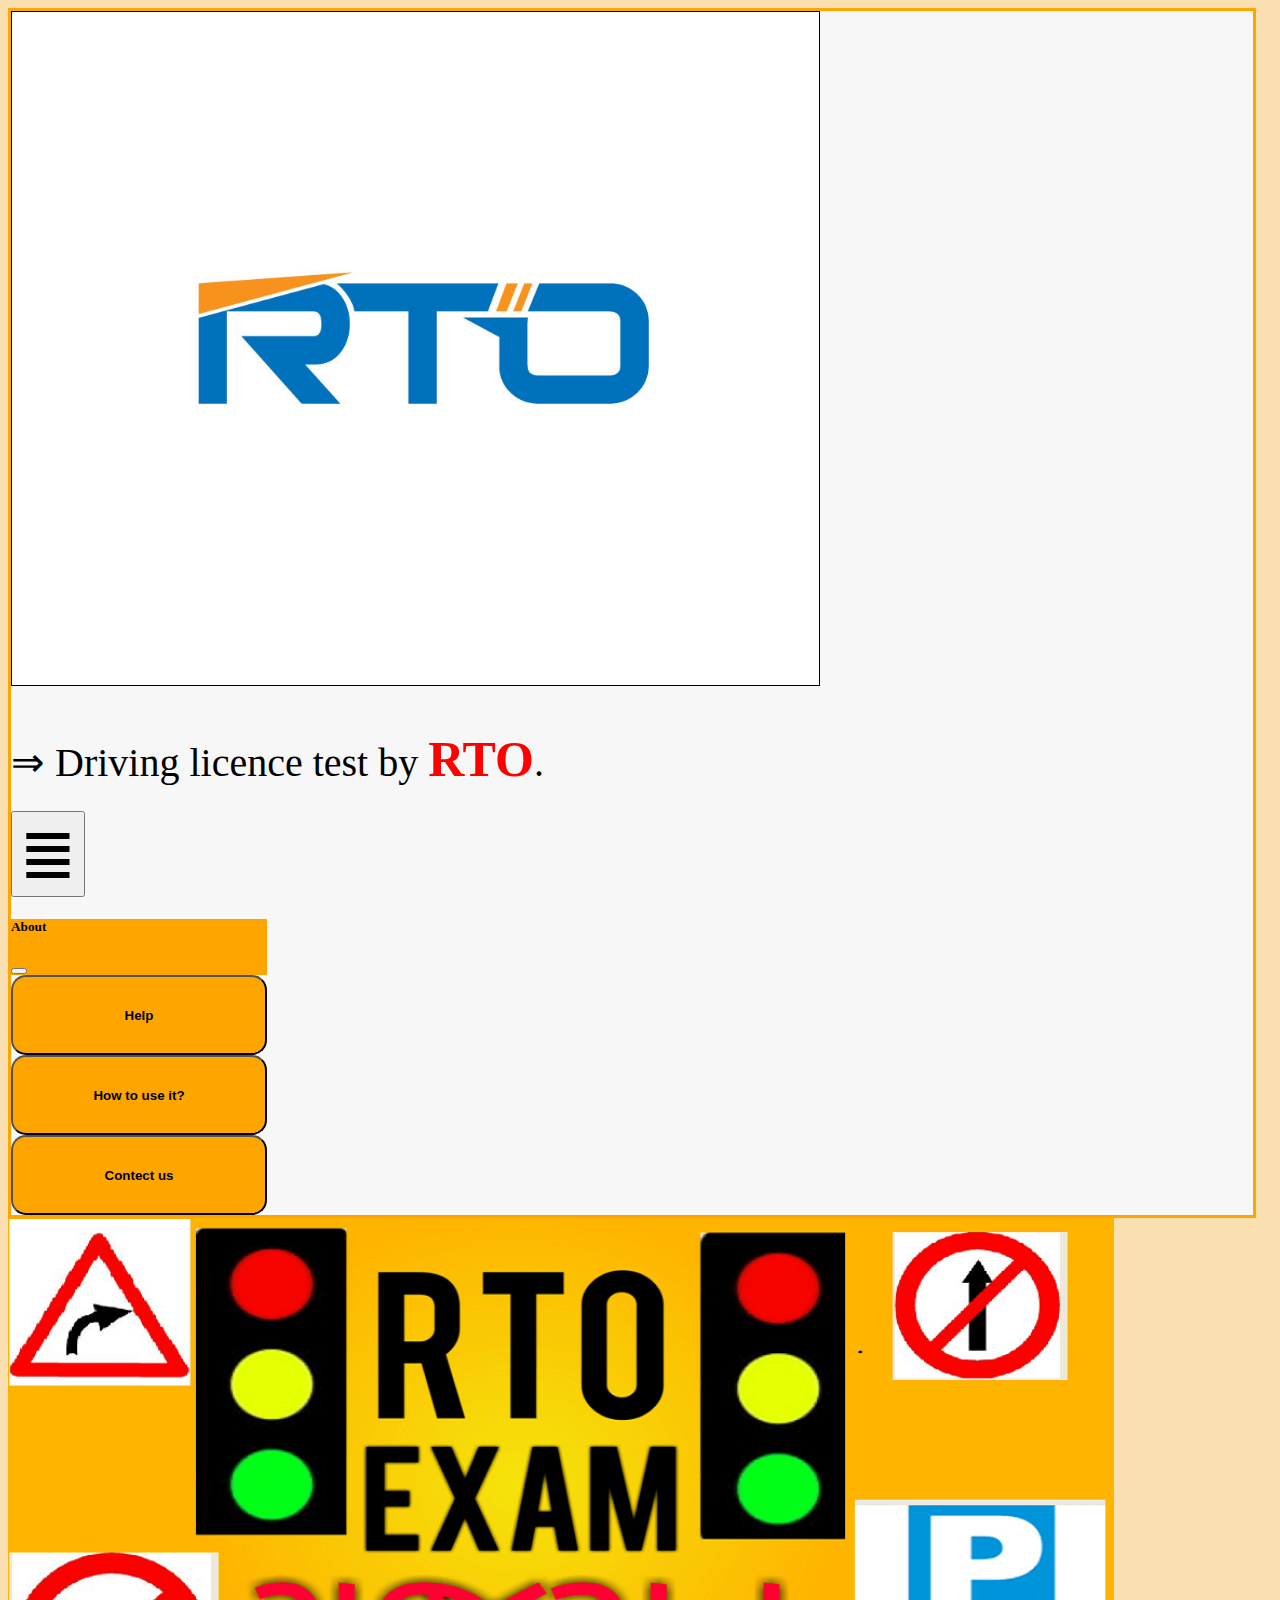
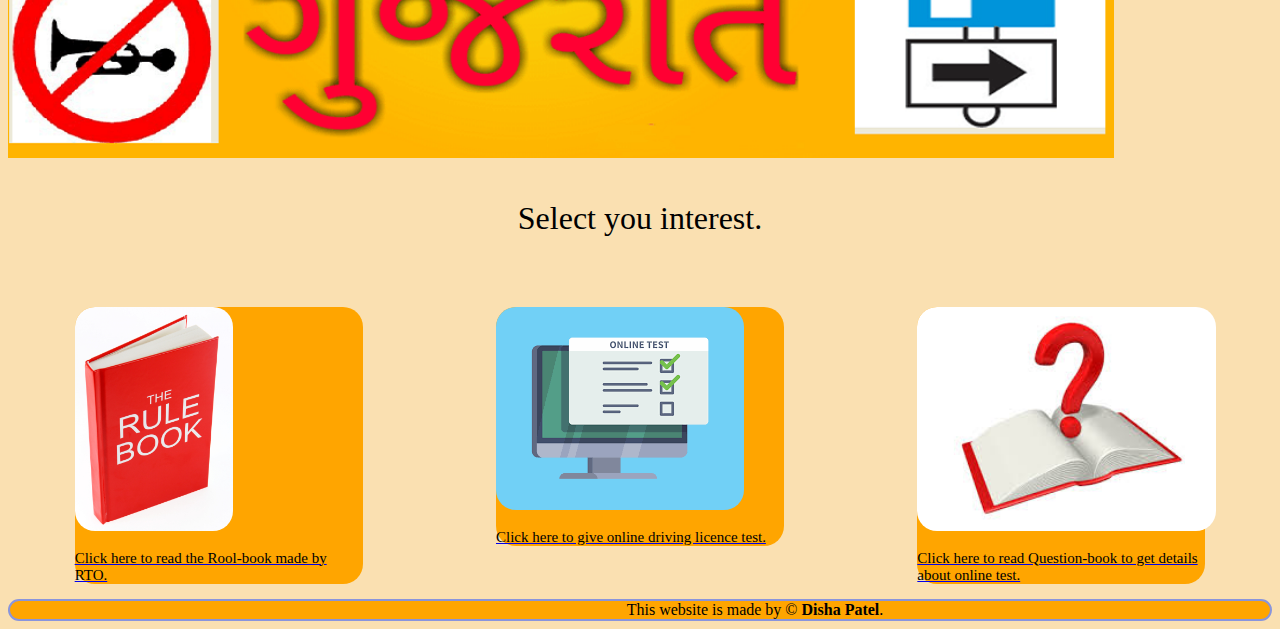
<file: index.html>
<!doctype html>
<html lang="en">

<head>

    <!-- Required meta tags -->
    <meta charset="utf-8">
    <meta name="viewport" content="width=device-width, initial-scale=1">

    <!-- Bootstrap CSS -->
    <link href="https://cdn.jsdelivr.net/npm/bootstrap@5.1.0/dist/css/bootstrap.min.css" rel="stylesheet"
        integrity="sha384-KyZXEAg3QhqLMpG8r+8fhAXLRk2vvoC2f3B09zVXn8CA5QIVfZOJ3BCsw2P0p/We" crossorigin="anonymous">
    <link rel="stylesheet" href="home-style.css">

    <title>disha</title>

</head>

<body>

    <header class="my-2 mx-auto" style="width: 97vw;">
        <div class="row p-4">

            <div class="col-2"><a href="index.html"><img src="images/logo.png" style="width: 65%;"
                        class=" back-btn rounded-circle"></a></div>
            <div class="col-9">

                <p class="header-text mt-3 ps-5">&rArr; Driving licence test by <strong
                        style="color: red;font-size: 50px;">RTO</strong>.</p>

            </div>
            <div class="col-1">

                <button class="btn right-btn" style="margin-top: -17px !important;" type="button"
                    data-bs-toggle="offcanvas" data-bs-target="#offcanvasExample" aria-controls="offcanvasExample">
                    &#8803;
                </button>

                <div style="width: 20vw;" class="offcanvas offcanvas-end " tabindex="-1" id="offcanvasExample"
                    aria-labelledby="offcanvasExampleLabel">
                    <div class="offcanvas-header side-section-header">
                        <h5 class="offcanvas-title" id="offcanvasExampleLabel">About</h5>
                        <button type="button" class="btn-close text-reset" data-bs-dismiss="offcanvas"
                            aria-label="Close"></button>
                    </div>

                    

                    <a href="https://youtu.be/BylIpdqGizM" style="width: 85%;" class="mt-4 mx-auto"><button
                            class="sidebar-btn btn  btn-lg">Help</button></a><br>

                    <a href="https://youtu.be/BylIpdqGizM" target="_blank" style="width: 85%;" class="mt-3 mx-auto"><button class="sidebar-btn btn  btn-lg">How
                            to use it?</button></a><br>

                    <a href="https://www.instagram.com/r.p_raiyani/" target="_blank" style="width: 85%;" class="mt-3 mx-auto"><button
                            class="sidebar-btn btn  btn-lg">Contect us</button></a><br>


                </div>
            </div>
        </div>
    </header>


    <section>
        <div id="carouselExampleSlidesOnly" class="carousel slide mt-4" data-bs-ride="carousel">
            <div class="carousel-inner">
                <div class="carousel-item active" style="overflow: hidden; width: 100%; height: 60vh;">
                    <img src="./images/rto-image.png" class="d-block w-100" alt="rto-imag" style="height: 60vh;">
                </div>

            </div>
        </div>
    </section>

    <div style="text-align: center;">
        <h1 style="padding: 20px; font-weight: 400; font-family: var(--primary-font);">Select you interest.</h1>
    </div>


    <section>
        <div class="main-div-of-card" style="display: flex;justify-content: space-around;margin-top: 50px;">

            <a  href="rule-book.html">
                <div class="card card-r option" style="width: 18rem;">
                    <img src="images/rul-book.jpg" style="height: 14em;" class="card-img-top img-f" alt="...">
                    <div class="card-body">
                        <p class="card-text">Click here to read the Rool-book made by RTO.</p>
                    </div>
                </div>
            </a>
            <a  href="test.html">
                <div class="card card-r option" style="width: 18rem;">
                    <img src="images/test.png" class="card-img-top img-f" alt="...">
                    <div class="card-body">
                        <p class="card-text">Click here to give online driving licence test.</p>
                    </div>
                </div>
            </a>
            <a  href="question.html">
                <div class="card card-r option" style="width: 18rem;">
                    <img src="images/question-book.png" style="height: 14em;" class="card-img-top img-f" alt="...">
                    <div class="card-body">
                        <p class="card-text">Click here to read Question-book to get details about online test.</p>
                    </div>
                </div>
            </a>

    </section>

    <footer class="mt-5 row" style="text-align: center; background-color: #ffffff;
		border: 2px solid #8995dc; border-radius: 20px;">
        <div class="footer-text py-2 col-10">
            <font style="padding-left: 230px;"> This website is made by &copy;
            <strong>Disha Patel</strong>. </font>
        </div>
        <font class="col-2" style="font-size: 25px; font-weight: 700; opacity: 0.1;"></font>
    </footer>


<script src="https://cdn.jsdelivr.net/npm/bootstrap@5.1.0/dist/js/bootstrap.bundle.min.js"
 integrity="sha384-U1DAWAznBHeqEIlVSCgzq+c9gqGAJn5c/t99JyeKa9xxaYpSvHU5awsuZVVFIhvj" crossorigin="anonymous">
 </script>
</body>

</html>
</file>
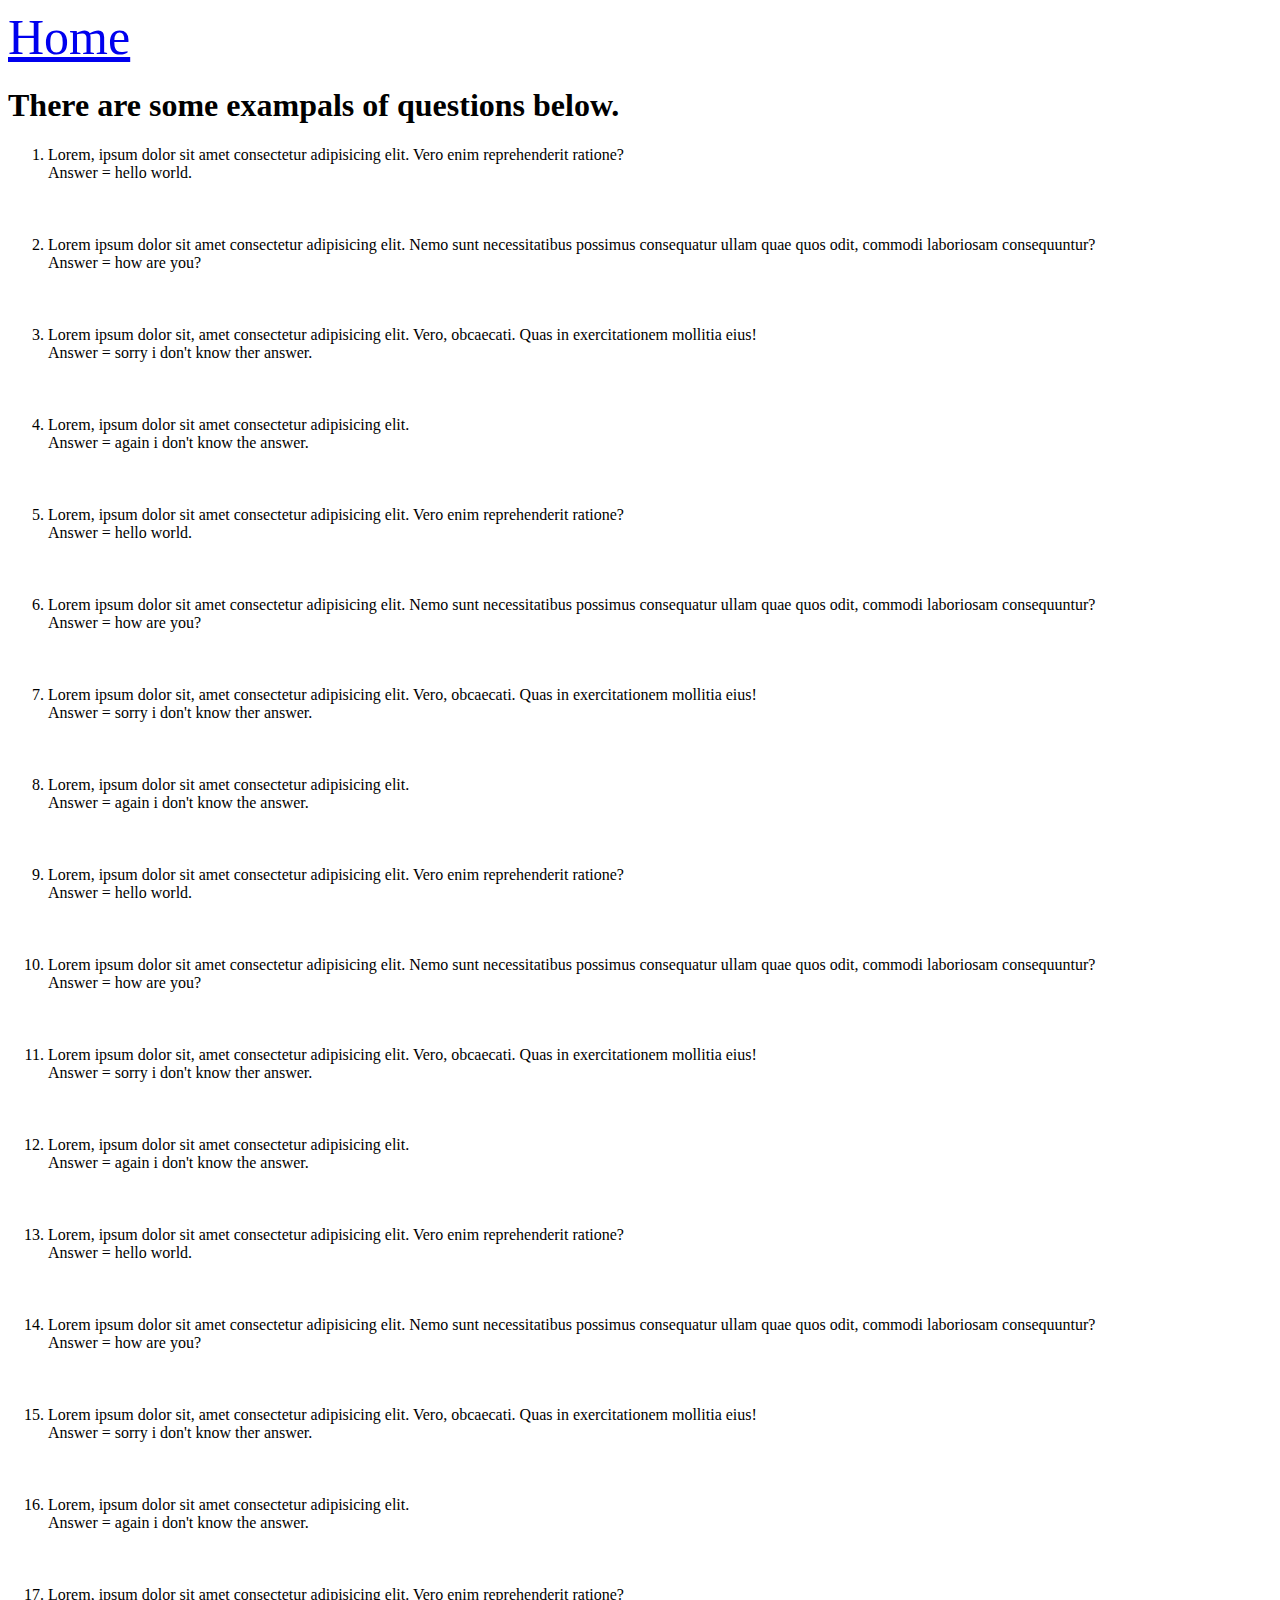
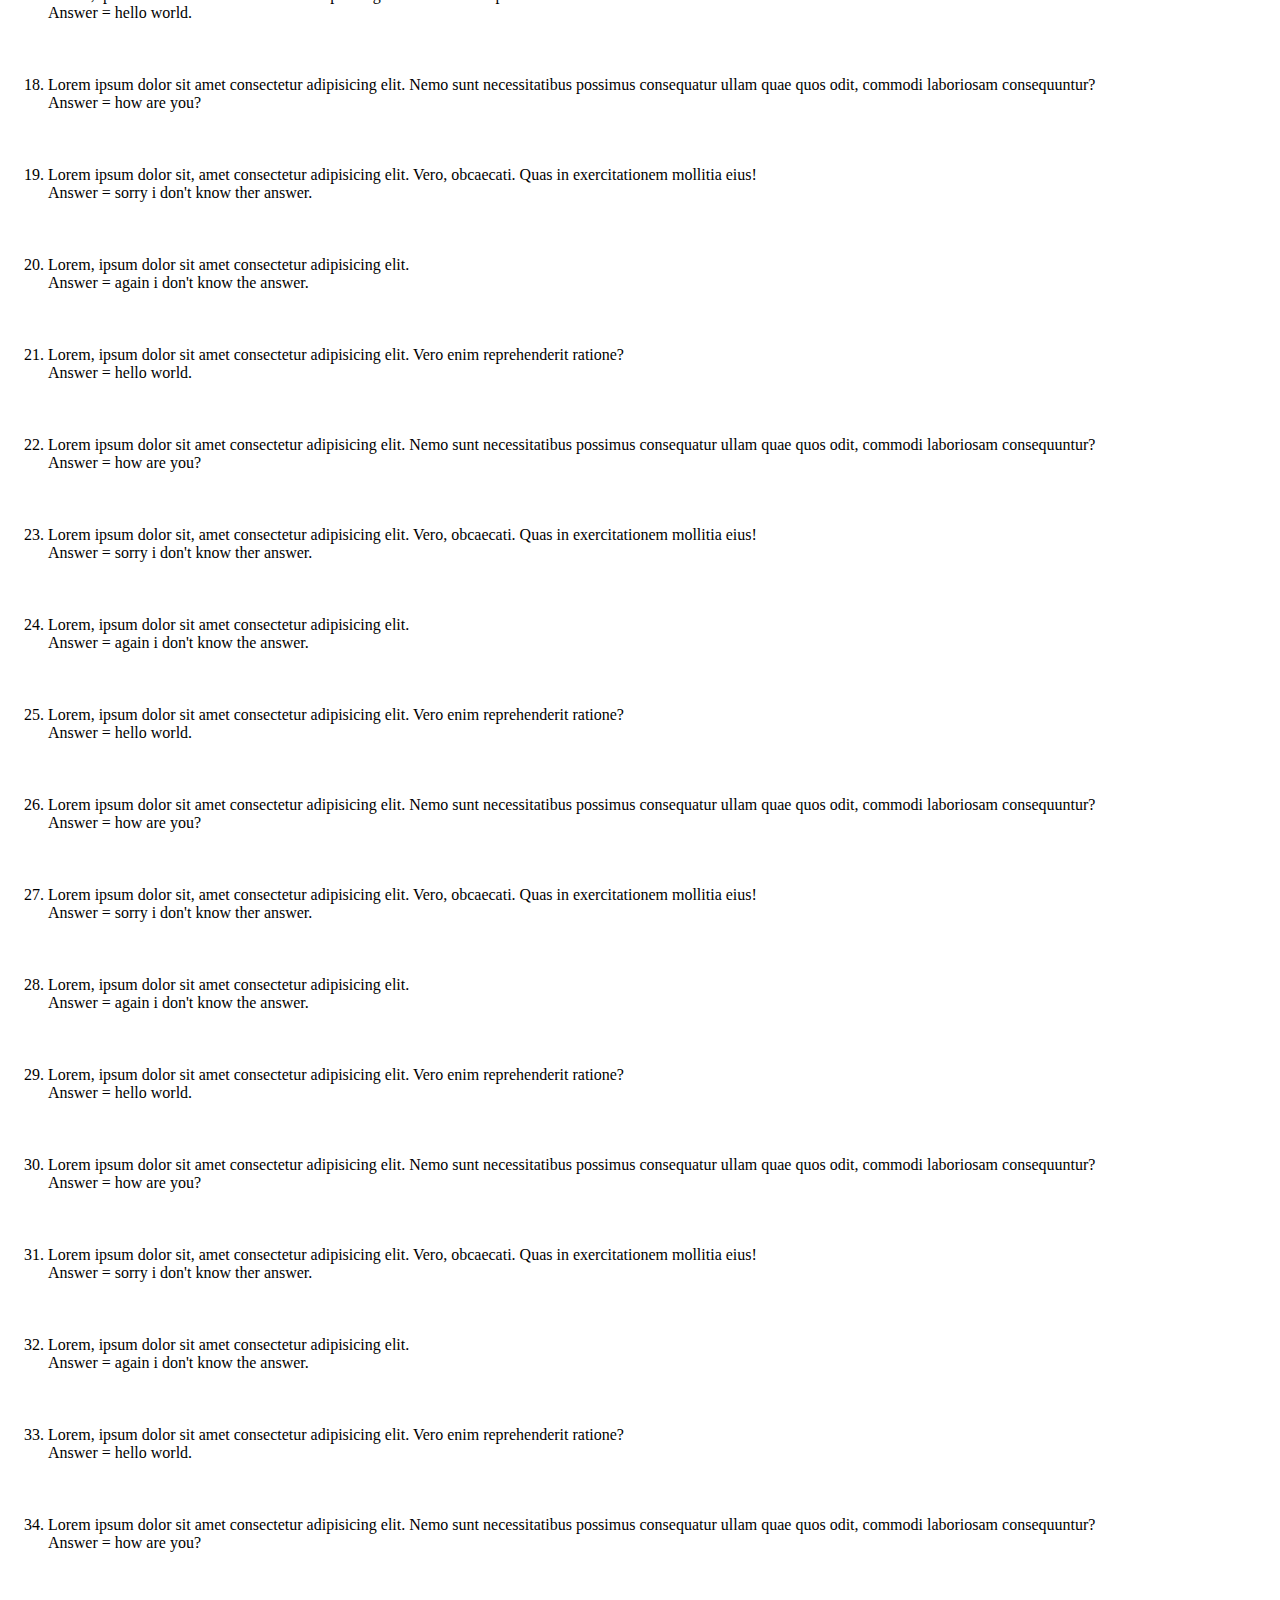
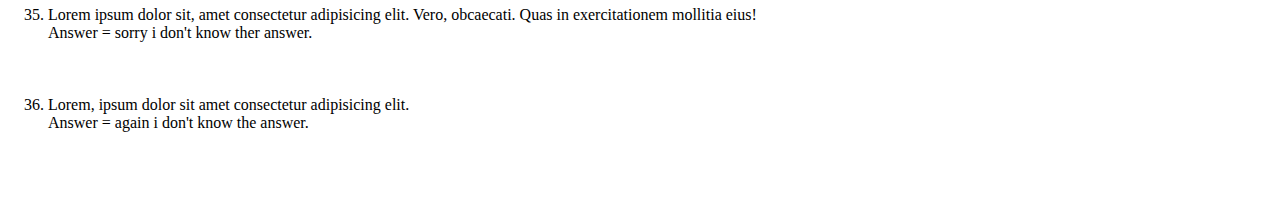
<file: question.html>
<!DOCTYPE html>
<html lang="en">
<head>
    <meta charset="UTF-8">
    <meta http-equiv="X-UA-Compatible" content="IE=edge">
    <meta name="viewport" content="width=device-width, initial-scale=1.0">
    <title>Question Book</title>
    <style>
        a:hover{
            color: red;
        }
    </style>
</head>
<body>
    <a style="font-size: 50px;" href="index.html">Home</a>
    <h1>There are some exampals of questions below.</h1>
    <ol>
        <li>Lorem, ipsum dolor sit amet consectetur adipisicing elit. Vero enim reprehenderit ratione?<br>Answer = hello world.
        <br> <br> <br><br> </li>
        <li>Lorem ipsum dolor sit amet consectetur adipisicing elit. Nemo sunt necessitatibus possimus consequatur ullam quae quos odit, commodi laboriosam consequuntur? <br> Answer = how are you?<br> <br> <br><br> </li>
        <li>Lorem ipsum dolor sit, amet consectetur adipisicing elit. Vero, obcaecati. Quas in exercitationem mollitia eius! <br> Answer = sorry i don't know ther answer.<br> <br> <br><br> </li>
        <li>Lorem, ipsum dolor sit amet consectetur adipisicing elit. <br> Answer = again i don't know the answer.<br> <br> <br><br> </li>
        <li>Lorem, ipsum dolor sit amet consectetur adipisicing elit. Vero enim reprehenderit ratione?<br>Answer = hello world.
        <br> <br> <br><br> </li>
        <li>Lorem ipsum dolor sit amet consectetur adipisicing elit. Nemo sunt necessitatibus possimus consequatur ullam quae quos odit, commodi laboriosam consequuntur? <br> Answer = how are you?<br> <br> <br><br> </li>
        <li>Lorem ipsum dolor sit, amet consectetur adipisicing elit. Vero, obcaecati. Quas in exercitationem mollitia eius! <br> Answer = sorry i don't know ther answer.<br> <br> <br><br> </li>
        <li>Lorem, ipsum dolor sit amet consectetur adipisicing elit. <br> Answer = again i don't know the answer.<br> <br> <br><br> </li>
        <li>Lorem, ipsum dolor sit amet consectetur adipisicing elit. Vero enim reprehenderit ratione?<br>Answer = hello world.
        <br> <br> <br><br> </li>
        <li>Lorem ipsum dolor sit amet consectetur adipisicing elit. Nemo sunt necessitatibus possimus consequatur ullam quae quos odit, commodi laboriosam consequuntur? <br> Answer = how are you?<br> <br> <br><br> </li>
        <li>Lorem ipsum dolor sit, amet consectetur adipisicing elit. Vero, obcaecati. Quas in exercitationem mollitia eius! <br> Answer = sorry i don't know ther answer.<br> <br> <br><br> </li>
        <li>Lorem, ipsum dolor sit amet consectetur adipisicing elit. <br> Answer = again i don't know the answer.<br> <br> <br><br> </li>
        <li>Lorem, ipsum dolor sit amet consectetur adipisicing elit. Vero enim reprehenderit ratione?<br>Answer = hello world.
        <br> <br> <br><br> </li>
        <li>Lorem ipsum dolor sit amet consectetur adipisicing elit. Nemo sunt necessitatibus possimus consequatur ullam quae quos odit, commodi laboriosam consequuntur? <br> Answer = how are you?<br> <br> <br><br> </li>
        <li>Lorem ipsum dolor sit, amet consectetur adipisicing elit. Vero, obcaecati. Quas in exercitationem mollitia eius! <br> Answer = sorry i don't know ther answer.<br> <br> <br><br> </li>
        <li>Lorem, ipsum dolor sit amet consectetur adipisicing elit. <br> Answer = again i don't know the answer.<br> <br> <br><br> </li>
        <li>Lorem, ipsum dolor sit amet consectetur adipisicing elit. Vero enim reprehenderit ratione?<br>Answer = hello world.
        <br> <br> <br><br> </li>
        <li>Lorem ipsum dolor sit amet consectetur adipisicing elit. Nemo sunt necessitatibus possimus consequatur ullam quae quos odit, commodi laboriosam consequuntur? <br> Answer = how are you?<br> <br> <br><br> </li>
        <li>Lorem ipsum dolor sit, amet consectetur adipisicing elit. Vero, obcaecati. Quas in exercitationem mollitia eius! <br> Answer = sorry i don't know ther answer.<br> <br> <br><br> </li>
        <li>Lorem, ipsum dolor sit amet consectetur adipisicing elit. <br> Answer = again i don't know the answer.<br> <br> <br><br> </li>
        <li>Lorem, ipsum dolor sit amet consectetur adipisicing elit. Vero enim reprehenderit ratione?<br>Answer = hello world.
        <br> <br> <br><br> </li>
        <li>Lorem ipsum dolor sit amet consectetur adipisicing elit. Nemo sunt necessitatibus possimus consequatur ullam quae quos odit, commodi laboriosam consequuntur? <br> Answer = how are you?<br> <br> <br><br> </li>
        <li>Lorem ipsum dolor sit, amet consectetur adipisicing elit. Vero, obcaecati. Quas in exercitationem mollitia eius! <br> Answer = sorry i don't know ther answer.<br> <br> <br><br> </li>
        <li>Lorem, ipsum dolor sit amet consectetur adipisicing elit. <br> Answer = again i don't know the answer.<br> <br> <br><br> </li>
        <li>Lorem, ipsum dolor sit amet consectetur adipisicing elit. Vero enim reprehenderit ratione?<br>Answer = hello world.
        <br> <br> <br><br> </li>
        <li>Lorem ipsum dolor sit amet consectetur adipisicing elit. Nemo sunt necessitatibus possimus consequatur ullam quae quos odit, commodi laboriosam consequuntur? <br> Answer = how are you?<br> <br> <br><br> </li>
        <li>Lorem ipsum dolor sit, amet consectetur adipisicing elit. Vero, obcaecati. Quas in exercitationem mollitia eius! <br> Answer = sorry i don't know ther answer.<br> <br> <br><br> </li>
        <li>Lorem, ipsum dolor sit amet consectetur adipisicing elit. <br> Answer = again i don't know the answer.<br> <br> <br><br> </li>
        <li>Lorem, ipsum dolor sit amet consectetur adipisicing elit. Vero enim reprehenderit ratione?<br>Answer = hello world.
        <br> <br> <br><br> </li>
        <li>Lorem ipsum dolor sit amet consectetur adipisicing elit. Nemo sunt necessitatibus possimus consequatur ullam quae quos odit, commodi laboriosam consequuntur? <br> Answer = how are you?<br> <br> <br><br> </li>
        <li>Lorem ipsum dolor sit, amet consectetur adipisicing elit. Vero, obcaecati. Quas in exercitationem mollitia eius! <br> Answer = sorry i don't know ther answer.<br> <br> <br><br> </li>
        <li>Lorem, ipsum dolor sit amet consectetur adipisicing elit. <br> Answer = again i don't know the answer.<br> <br> <br><br> </li>
        <li>Lorem, ipsum dolor sit amet consectetur adipisicing elit. Vero enim reprehenderit ratione?<br>Answer = hello world.
        <br> <br> <br><br> </li>
        <li>Lorem ipsum dolor sit amet consectetur adipisicing elit. Nemo sunt necessitatibus possimus consequatur ullam quae quos odit, commodi laboriosam consequuntur? <br> Answer = how are you?<br> <br> <br><br> </li>
        <li>Lorem ipsum dolor sit, amet consectetur adipisicing elit. Vero, obcaecati. Quas in exercitationem mollitia eius! <br> Answer = sorry i don't know ther answer.<br> <br> <br><br> </li>
        <li>Lorem, ipsum dolor sit amet consectetur adipisicing elit. <br> Answer = again i don't know the answer.<br> <br> <br><br> </li>
    </ol>
</body>
</html>
</file>
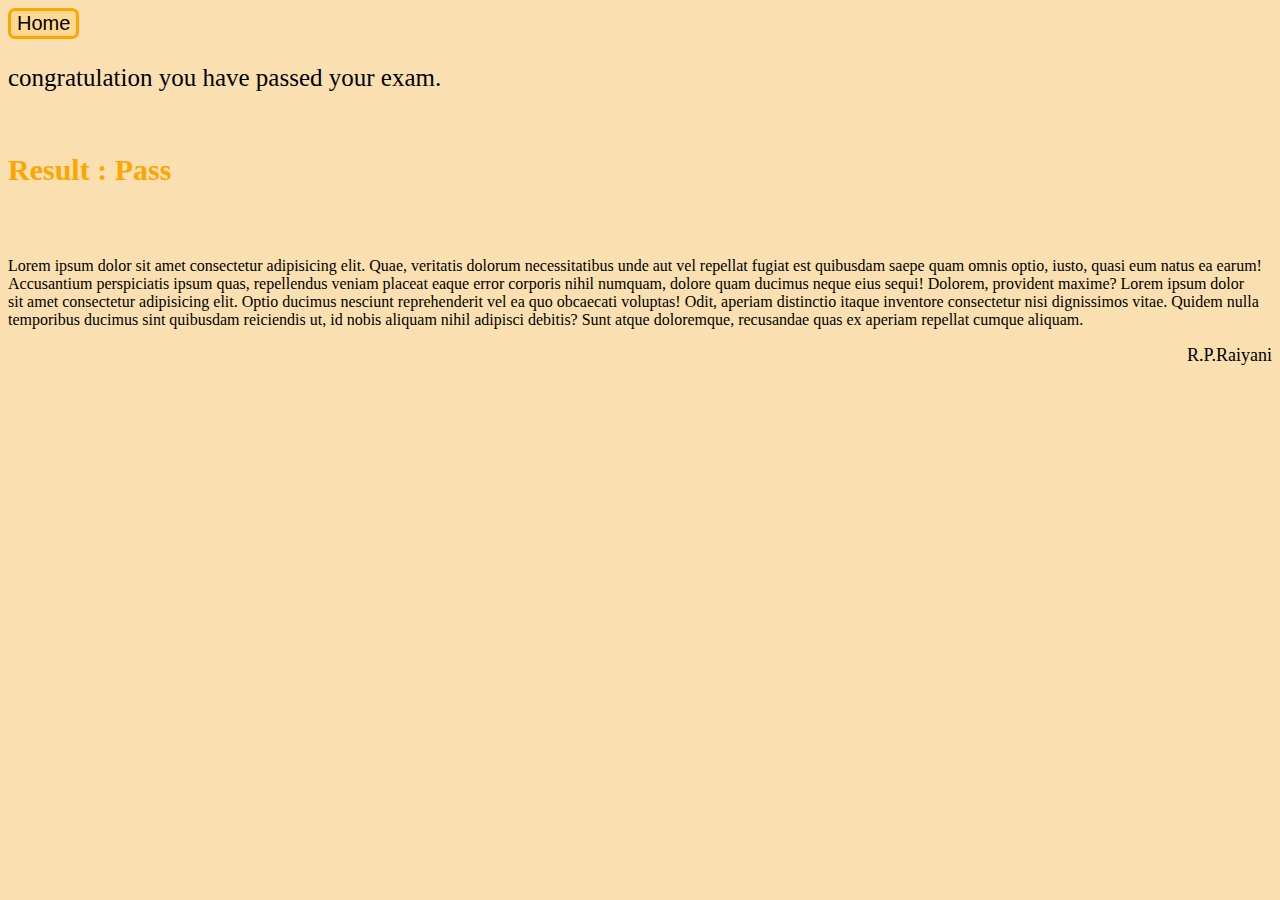
<file: result.html>
<!DOCTYPE html>
<html lang="en">

<head>
    <meta charset="UTF-8">
    <meta http-equiv="X-UA-Compatible" content="IE=edge">
    <meta name="viewport" content="width=device-width, initial-scale=1.0">
    <link href="https://cdn.jsdelivr.net/npm/bootstrap@5.1.0/dist/css/bootstrap.min.css" rel="stylesheet"
        integrity="sha384-KyZXEAg3QhqLMpG8r+8fhAXLRk2vvoC2f3B09zVXn8CA5QIVfZOJ3BCsw2P0p/We" crossorigin="anonymous">
    <title>Result</title>
    <style>
        .btn-home:hover {
            background-color: rgb(255, 224, 166);
            color: black;
            transform: scale(1.2);
        }
    </style>
</head>

<body style="background-color: rgb(250, 224, 177);">



    <a href="index.html">
        <button class="p-3 m-4 btn-home" style="font-size: 20px; border: 3px solid orange;
     border-radius: 7px; background-color: rgb(255, 217, 146);">Home</button>
    </a>


    <div class="text-center mt-5 mx-auto" style="width: 98vw;">
        <p style="font-size: 25px;">congratulation you have passed your exam.</p><br><br>
        <font style="font-size: 30px; color: orange;font-weight: 600;"> Result : Pass</font> <br><br><br><br>
        <p>Lorem ipsum dolor sit amet consectetur adipisicing elit. Quae, veritatis dolorum necessitatibus unde aut vel
            repellat fugiat est quibusdam saepe quam omnis optio, iusto, quasi eum natus ea earum! Accusantium
            perspiciatis ipsum quas, repellendus veniam placeat eaque error corporis nihil numquam, dolore quam ducimus
            neque eius sequi! Dolorem, provident maxime? Lorem ipsum dolor sit amet consectetur adipisicing elit. Optio
            ducimus nesciunt reprehenderit vel ea quo obcaecati voluptas! Odit, aperiam distinctio itaque inventore
            consectetur nisi dignissimos vitae. Quidem nulla temporibus ducimus sint quibusdam reiciendis ut, id nobis
            aliquam nihil adipisci debitis? Sunt atque doloremque, recusandae quas ex aperiam repellat cumque aliquam.
        </p>
    </div>
    <div style="text-align: right;font-size: large;">
        <font class="pe-5">R.P.Raiyani</font>
    </div>


    <script src="https://cdn.jsdelivr.net/npm/bootstrap@5.1.0/dist/js/bootstrap.bundle.min.js"
        integrity="sha384-U1DAWAznBHeqEIlVSCgzq+c9gqGAJn5c/t99JyeKa9xxaYpSvHU5awsuZVVFIhvj" crossorigin="anonymous">
        </script>
</body>

</html>
</file>
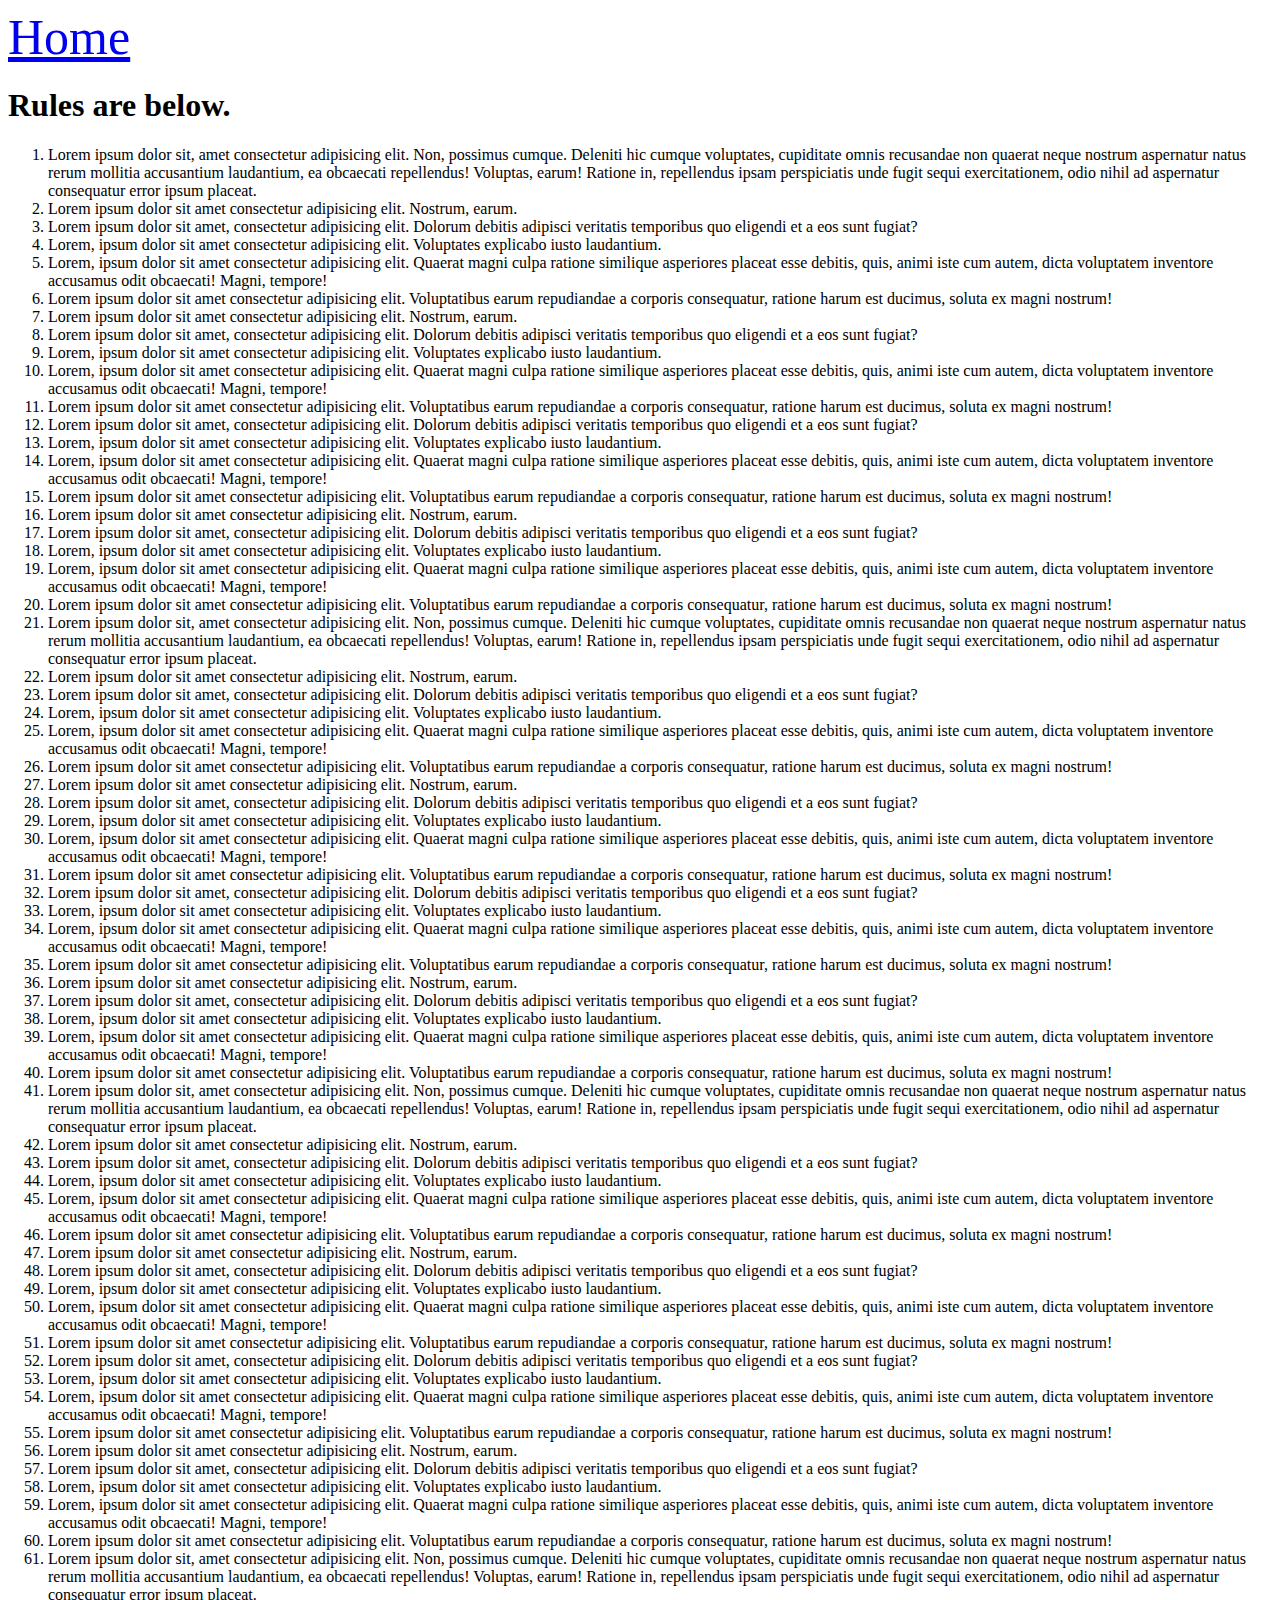
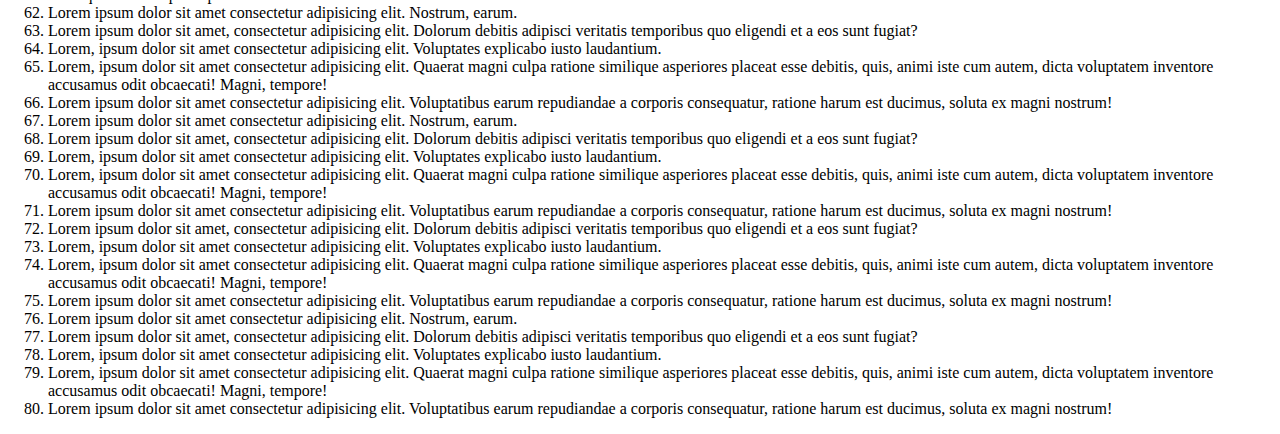
<file: rule-book.html>
<!DOCTYPE html>
<html lang="en">
<head>
    <meta charset="UTF-8">
    <meta http-equiv="X-UA-Compatible" content="IE=edge">
    <meta name="viewport" content="width=device-width, initial-scale=1.0">
    <title>Rule Book</title>
    <style>
        a:hover{
            color: red;
        }
    </style>
</head>
<body>
<a style="font-size: 50px;" href="index.html">Home</a>
    <h1>Rules are below.</h1>

    <ol>
        <li>Lorem ipsum dolor sit, amet consectetur adipisicing elit. Non, possimus cumque. Deleniti hic cumque voluptates, cupiditate omnis recusandae non quaerat neque nostrum aspernatur natus rerum mollitia accusantium laudantium, ea obcaecati repellendus! Voluptas, earum! Ratione in, repellendus ipsam perspiciatis unde fugit sequi exercitationem, odio nihil ad aspernatur consequatur error ipsum placeat.</li>
        <li>Lorem ipsum dolor sit amet consectetur adipisicing elit. Nostrum, earum.</li>
        <li>Lorem ipsum dolor sit amet, consectetur adipisicing elit. Dolorum debitis adipisci veritatis temporibus quo eligendi et a eos sunt fugiat?</li>
        <li>Lorem, ipsum dolor sit amet consectetur adipisicing elit. Voluptates explicabo iusto laudantium.</li>
        <li>Lorem, ipsum dolor sit amet consectetur adipisicing elit. Quaerat magni culpa ratione similique asperiores placeat esse debitis, quis, animi iste cum autem, dicta voluptatem inventore accusamus odit obcaecati! Magni, tempore!</li>
        <li>Lorem ipsum dolor sit amet consectetur adipisicing elit. Voluptatibus earum repudiandae a corporis consequatur, ratione harum est ducimus, soluta ex magni nostrum!</li>
        <li>Lorem ipsum dolor sit amet consectetur adipisicing elit. Nostrum, earum.</li>
        <li>Lorem ipsum dolor sit amet, consectetur adipisicing elit. Dolorum debitis adipisci veritatis temporibus quo eligendi et a eos sunt fugiat?</li>
        <li>Lorem, ipsum dolor sit amet consectetur adipisicing elit. Voluptates explicabo iusto laudantium.</li>
        <li>Lorem, ipsum dolor sit amet consectetur adipisicing elit. Quaerat magni culpa ratione similique asperiores placeat esse debitis, quis, animi iste cum autem, dicta voluptatem inventore accusamus odit obcaecati! Magni, tempore!</li>
        <li>Lorem ipsum dolor sit amet consectetur adipisicing elit. Voluptatibus earum repudiandae a corporis consequatur, ratione harum est ducimus, soluta ex magni nostrum!</li>
        <li>Lorem ipsum dolor sit amet, consectetur adipisicing elit. Dolorum debitis adipisci veritatis temporibus quo eligendi et a eos sunt fugiat?</li>
        <li>Lorem, ipsum dolor sit amet consectetur adipisicing elit. Voluptates explicabo iusto laudantium.</li>
        <li>Lorem, ipsum dolor sit amet consectetur adipisicing elit. Quaerat magni culpa ratione similique asperiores placeat esse debitis, quis, animi iste cum autem, dicta voluptatem inventore accusamus odit obcaecati! Magni, tempore!</li>
        <li>Lorem ipsum dolor sit amet consectetur adipisicing elit. Voluptatibus earum repudiandae a corporis consequatur, ratione harum est ducimus, soluta ex magni nostrum!</li>
        <li>Lorem ipsum dolor sit amet consectetur adipisicing elit. Nostrum, earum.</li>
        <li>Lorem ipsum dolor sit amet, consectetur adipisicing elit. Dolorum debitis adipisci veritatis temporibus quo eligendi et a eos sunt fugiat?</li>
        <li>Lorem, ipsum dolor sit amet consectetur adipisicing elit. Voluptates explicabo iusto laudantium.</li>
        <li>Lorem, ipsum dolor sit amet consectetur adipisicing elit. Quaerat magni culpa ratione similique asperiores placeat esse debitis, quis, animi iste cum autem, dicta voluptatem inventore accusamus odit obcaecati! Magni, tempore!</li>
        <li>Lorem ipsum dolor sit amet consectetur adipisicing elit. Voluptatibus earum repudiandae a corporis consequatur, ratione harum est ducimus, soluta ex magni nostrum!</li>
        <li>Lorem ipsum dolor sit, amet consectetur adipisicing elit. Non, possimus cumque. Deleniti hic cumque voluptates, cupiditate omnis recusandae non quaerat neque nostrum aspernatur natus rerum mollitia accusantium laudantium, ea obcaecati repellendus! Voluptas, earum! Ratione in, repellendus ipsam perspiciatis unde fugit sequi exercitationem, odio nihil ad aspernatur consequatur error ipsum placeat.</li>
        <li>Lorem ipsum dolor sit amet consectetur adipisicing elit. Nostrum, earum.</li>
        <li>Lorem ipsum dolor sit amet, consectetur adipisicing elit. Dolorum debitis adipisci veritatis temporibus quo eligendi et a eos sunt fugiat?</li>
        <li>Lorem, ipsum dolor sit amet consectetur adipisicing elit. Voluptates explicabo iusto laudantium.</li>
        <li>Lorem, ipsum dolor sit amet consectetur adipisicing elit. Quaerat magni culpa ratione similique asperiores placeat esse debitis, quis, animi iste cum autem, dicta voluptatem inventore accusamus odit obcaecati! Magni, tempore!</li>
        <li>Lorem ipsum dolor sit amet consectetur adipisicing elit. Voluptatibus earum repudiandae a corporis consequatur, ratione harum est ducimus, soluta ex magni nostrum!</li>
        <li>Lorem ipsum dolor sit amet consectetur adipisicing elit. Nostrum, earum.</li>
        <li>Lorem ipsum dolor sit amet, consectetur adipisicing elit. Dolorum debitis adipisci veritatis temporibus quo eligendi et a eos sunt fugiat?</li>
        <li>Lorem, ipsum dolor sit amet consectetur adipisicing elit. Voluptates explicabo iusto laudantium.</li>
        <li>Lorem, ipsum dolor sit amet consectetur adipisicing elit. Quaerat magni culpa ratione similique asperiores placeat esse debitis, quis, animi iste cum autem, dicta voluptatem inventore accusamus odit obcaecati! Magni, tempore!</li>
        <li>Lorem ipsum dolor sit amet consectetur adipisicing elit. Voluptatibus earum repudiandae a corporis consequatur, ratione harum est ducimus, soluta ex magni nostrum!</li>
        <li>Lorem ipsum dolor sit amet, consectetur adipisicing elit. Dolorum debitis adipisci veritatis temporibus quo eligendi et a eos sunt fugiat?</li>
        <li>Lorem, ipsum dolor sit amet consectetur adipisicing elit. Voluptates explicabo iusto laudantium.</li>
        <li>Lorem, ipsum dolor sit amet consectetur adipisicing elit. Quaerat magni culpa ratione similique asperiores placeat esse debitis, quis, animi iste cum autem, dicta voluptatem inventore accusamus odit obcaecati! Magni, tempore!</li>
        <li>Lorem ipsum dolor sit amet consectetur adipisicing elit. Voluptatibus earum repudiandae a corporis consequatur, ratione harum est ducimus, soluta ex magni nostrum!</li>
        <li>Lorem ipsum dolor sit amet consectetur adipisicing elit. Nostrum, earum.</li>
        <li>Lorem ipsum dolor sit amet, consectetur adipisicing elit. Dolorum debitis adipisci veritatis temporibus quo eligendi et a eos sunt fugiat?</li>
        <li>Lorem, ipsum dolor sit amet consectetur adipisicing elit. Voluptates explicabo iusto laudantium.</li>
        <li>Lorem, ipsum dolor sit amet consectetur adipisicing elit. Quaerat magni culpa ratione similique asperiores placeat esse debitis, quis, animi iste cum autem, dicta voluptatem inventore accusamus odit obcaecati! Magni, tempore!</li>
        <li>Lorem ipsum dolor sit amet consectetur adipisicing elit. Voluptatibus earum repudiandae a corporis consequatur, ratione harum est ducimus, soluta ex magni nostrum!</li>
        <li>Lorem ipsum dolor sit, amet consectetur adipisicing elit. Non, possimus cumque. Deleniti hic cumque voluptates, cupiditate omnis recusandae non quaerat neque nostrum aspernatur natus rerum mollitia accusantium laudantium, ea obcaecati repellendus! Voluptas, earum! Ratione in, repellendus ipsam perspiciatis unde fugit sequi exercitationem, odio nihil ad aspernatur consequatur error ipsum placeat.</li>
        <li>Lorem ipsum dolor sit amet consectetur adipisicing elit. Nostrum, earum.</li>
        <li>Lorem ipsum dolor sit amet, consectetur adipisicing elit. Dolorum debitis adipisci veritatis temporibus quo eligendi et a eos sunt fugiat?</li>
        <li>Lorem, ipsum dolor sit amet consectetur adipisicing elit. Voluptates explicabo iusto laudantium.</li>
        <li>Lorem, ipsum dolor sit amet consectetur adipisicing elit. Quaerat magni culpa ratione similique asperiores placeat esse debitis, quis, animi iste cum autem, dicta voluptatem inventore accusamus odit obcaecati! Magni, tempore!</li>
        <li>Lorem ipsum dolor sit amet consectetur adipisicing elit. Voluptatibus earum repudiandae a corporis consequatur, ratione harum est ducimus, soluta ex magni nostrum!</li>
        <li>Lorem ipsum dolor sit amet consectetur adipisicing elit. Nostrum, earum.</li>
        <li>Lorem ipsum dolor sit amet, consectetur adipisicing elit. Dolorum debitis adipisci veritatis temporibus quo eligendi et a eos sunt fugiat?</li>
        <li>Lorem, ipsum dolor sit amet consectetur adipisicing elit. Voluptates explicabo iusto laudantium.</li>
        <li>Lorem, ipsum dolor sit amet consectetur adipisicing elit. Quaerat magni culpa ratione similique asperiores placeat esse debitis, quis, animi iste cum autem, dicta voluptatem inventore accusamus odit obcaecati! Magni, tempore!</li>
        <li>Lorem ipsum dolor sit amet consectetur adipisicing elit. Voluptatibus earum repudiandae a corporis consequatur, ratione harum est ducimus, soluta ex magni nostrum!</li>
        <li>Lorem ipsum dolor sit amet, consectetur adipisicing elit. Dolorum debitis adipisci veritatis temporibus quo eligendi et a eos sunt fugiat?</li>
        <li>Lorem, ipsum dolor sit amet consectetur adipisicing elit. Voluptates explicabo iusto laudantium.</li>
        <li>Lorem, ipsum dolor sit amet consectetur adipisicing elit. Quaerat magni culpa ratione similique asperiores placeat esse debitis, quis, animi iste cum autem, dicta voluptatem inventore accusamus odit obcaecati! Magni, tempore!</li>
        <li>Lorem ipsum dolor sit amet consectetur adipisicing elit. Voluptatibus earum repudiandae a corporis consequatur, ratione harum est ducimus, soluta ex magni nostrum!</li>
        <li>Lorem ipsum dolor sit amet consectetur adipisicing elit. Nostrum, earum.</li>
        <li>Lorem ipsum dolor sit amet, consectetur adipisicing elit. Dolorum debitis adipisci veritatis temporibus quo eligendi et a eos sunt fugiat?</li>
        <li>Lorem, ipsum dolor sit amet consectetur adipisicing elit. Voluptates explicabo iusto laudantium.</li>
        <li>Lorem, ipsum dolor sit amet consectetur adipisicing elit. Quaerat magni culpa ratione similique asperiores placeat esse debitis, quis, animi iste cum autem, dicta voluptatem inventore accusamus odit obcaecati! Magni, tempore!</li>
        <li>Lorem ipsum dolor sit amet consectetur adipisicing elit. Voluptatibus earum repudiandae a corporis consequatur, ratione harum est ducimus, soluta ex magni nostrum!</li><li>Lorem ipsum dolor sit, amet consectetur adipisicing elit. Non, possimus cumque. Deleniti hic cumque voluptates, cupiditate omnis recusandae non quaerat neque nostrum aspernatur natus rerum mollitia accusantium laudantium, ea obcaecati repellendus! Voluptas, earum! Ratione in, repellendus ipsam perspiciatis unde fugit sequi exercitationem, odio nihil ad aspernatur consequatur error ipsum placeat.</li>
        <li>Lorem ipsum dolor sit amet consectetur adipisicing elit. Nostrum, earum.</li>
        <li>Lorem ipsum dolor sit amet, consectetur adipisicing elit. Dolorum debitis adipisci veritatis temporibus quo eligendi et a eos sunt fugiat?</li>
        <li>Lorem, ipsum dolor sit amet consectetur adipisicing elit. Voluptates explicabo iusto laudantium.</li>
        <li>Lorem, ipsum dolor sit amet consectetur adipisicing elit. Quaerat magni culpa ratione similique asperiores placeat esse debitis, quis, animi iste cum autem, dicta voluptatem inventore accusamus odit obcaecati! Magni, tempore!</li>
        <li>Lorem ipsum dolor sit amet consectetur adipisicing elit. Voluptatibus earum repudiandae a corporis consequatur, ratione harum est ducimus, soluta ex magni nostrum!</li>
        <li>Lorem ipsum dolor sit amet consectetur adipisicing elit. Nostrum, earum.</li>
        <li>Lorem ipsum dolor sit amet, consectetur adipisicing elit. Dolorum debitis adipisci veritatis temporibus quo eligendi et a eos sunt fugiat?</li>
        <li>Lorem, ipsum dolor sit amet consectetur adipisicing elit. Voluptates explicabo iusto laudantium.</li>
        <li>Lorem, ipsum dolor sit amet consectetur adipisicing elit. Quaerat magni culpa ratione similique asperiores placeat esse debitis, quis, animi iste cum autem, dicta voluptatem inventore accusamus odit obcaecati! Magni, tempore!</li>
        <li>Lorem ipsum dolor sit amet consectetur adipisicing elit. Voluptatibus earum repudiandae a corporis consequatur, ratione harum est ducimus, soluta ex magni nostrum!</li>
        <li>Lorem ipsum dolor sit amet, consectetur adipisicing elit. Dolorum debitis adipisci veritatis temporibus quo eligendi et a eos sunt fugiat?</li>
        <li>Lorem, ipsum dolor sit amet consectetur adipisicing elit. Voluptates explicabo iusto laudantium.</li>
        <li>Lorem, ipsum dolor sit amet consectetur adipisicing elit. Quaerat magni culpa ratione similique asperiores placeat esse debitis, quis, animi iste cum autem, dicta voluptatem inventore accusamus odit obcaecati! Magni, tempore!</li>
        <li>Lorem ipsum dolor sit amet consectetur adipisicing elit. Voluptatibus earum repudiandae a corporis consequatur, ratione harum est ducimus, soluta ex magni nostrum!</li>
        <li>Lorem ipsum dolor sit amet consectetur adipisicing elit. Nostrum, earum.</li>
        <li>Lorem ipsum dolor sit amet, consectetur adipisicing elit. Dolorum debitis adipisci veritatis temporibus quo eligendi et a eos sunt fugiat?</li>
        <li>Lorem, ipsum dolor sit amet consectetur adipisicing elit. Voluptates explicabo iusto laudantium.</li>
        <li>Lorem, ipsum dolor sit amet consectetur adipisicing elit. Quaerat magni culpa ratione similique asperiores placeat esse debitis, quis, animi iste cum autem, dicta voluptatem inventore accusamus odit obcaecati! Magni, tempore!</li>
        <li>Lorem ipsum dolor sit amet consectetur adipisicing elit. Voluptatibus earum repudiandae a corporis consequatur, ratione harum est ducimus, soluta ex magni nostrum!</li>


    </ol>
    
</body>
</html>
</file>
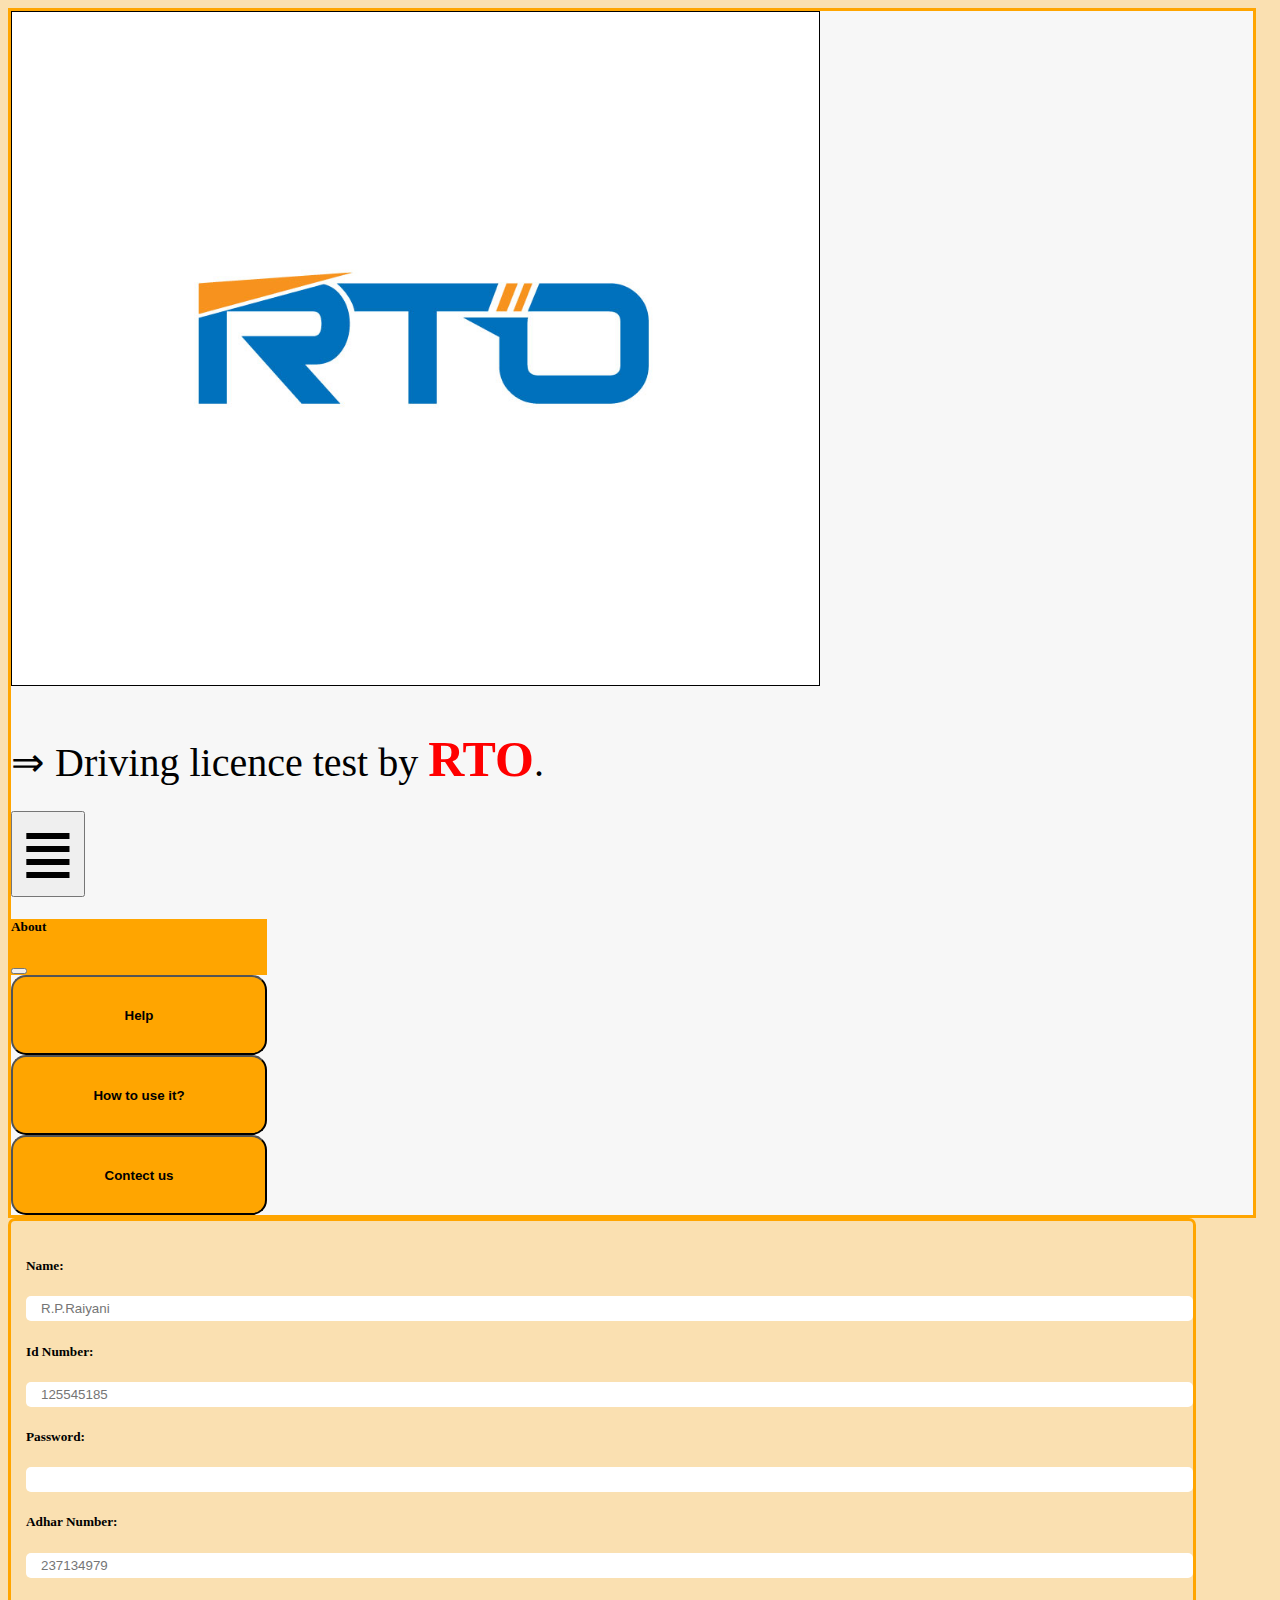
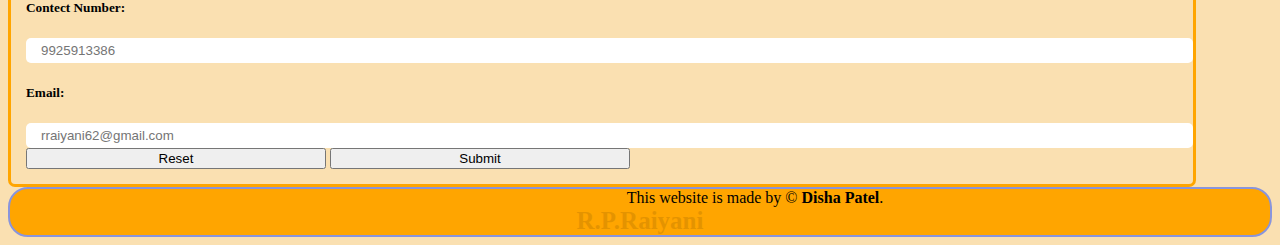
<file: test.html>
<!doctype html>
<html lang="en">

<head>

    <!-- Required meta tags -->
    <meta charset="utf-8">
    <meta name="viewport" content="width=device-width, initial-scale=1">

    <!-- Bootstrap CSS -->
    <link href="https://cdn.jsdelivr.net/npm/bootstrap@5.1.0/dist/css/bootstrap.min.css" rel="stylesheet"
        integrity="sha384-KyZXEAg3QhqLMpG8r+8fhAXLRk2vvoC2f3B09zVXn8CA5QIVfZOJ3BCsw2P0p/We" crossorigin="anonymous">
    <link rel="stylesheet" href="home-style.css">
    <link rel="stylesheet" href="test-style.css">

    <title>disha</title>

</head>

<body>

    <header class="my-2 mx-auto" style="width: 97vw;">
        <div class="row p-4">

            <div class="col-2"><a href="index.html"><img src="images/logo.png" style="width: 65%;"
                        class=" back-btn rounded-circle"></a></div>
            <div class="col-9">

                <p class="header-text mt-3 ps-5">&rArr; Driving licence test by <strong
                        style="color: red;font-size: 50px;">RTO</strong>.</p>

            </div>
            <div class="col-1">

                <button class="btn right-btn" style="margin-top: -17px !important;" type="button"
                    data-bs-toggle="offcanvas" data-bs-target="#offcanvasExample" aria-controls="offcanvasExample">
                    &#8803;
                </button>

                <div style="width: 20vw;" class="offcanvas offcanvas-end " tabindex="-1" id="offcanvasExample"
                    aria-h5ledby="offcanvasExampleh5">
                    <div class="offcanvas-header side-section-header">
                        <h5 class="offcanvas-title" id="offcanvasExampleh5">About</h5>
                        <button type="button" class="btn-close text-reset" data-bs-dismiss="offcanvas"
                            aria-h5="Close"></button>
                    </div>



                    <a href="https://youtu.be/BylIpdqGizM" style="width: 85%;" class="mt-4 mx-auto"><button
                            class="sidebar-btn btn  btn-lg">Help</button></a><br>

                    <a href="https://youtu.be/BylIpdqGizM" target="_blank" style="width: 85%;"
                        class="mt-3 mx-auto"><button class="sidebar-btn btn  btn-lg">How
                            to use it?</button></a><br>

                    <a href="https://www.instagram.com/r.p_raiyani/" target="_blank" style="width: 85%;"
                        class="mt-3 mx-auto"><button class="sidebar-btn btn  btn-lg">Contect us</button></a><br>


                </div>
            </div>
        </div>
    </header>


    <div class="form-user mx-auto mt-4">
        <form action="test2.html" target="_self">
            <h5>Name:</h5>
            <input class="input-f mb-3" placeholder="R.P.Raiyani"  type="text" required>
            <h5>Id Number:</h5>
            <input type="number" placeholder="125545185" class="input-f mb-3">
            <h5>Password:</h5>
            <input type="password" class="input-f mb-3">
            <h5>Adhar Number:</h5>
            <input type="number" placeholder="237134979" class="input-f mb-3">
            <h5>Contect Number:</h5>
            <input type="number" placeholder="9925913386" class="input-f mb-3">
            <h5>Email:</h5>
            <input type="email" placeholder="rraiyani62@gmail.com" class="input-f mb-3">
            <div class="text-center">
                <input class="btn btn-dark btn-lg btn-p mx-4 mt-3" type="reset" value="Reset">
                <input class="btn btn-dark btn-lg btn-p mx-4 mt-3" type="submit" value="Submit">
            </div>
        </form>
    </div>

    <footer class="mt-5 row" style="text-align: center; background-color: #ffffff;
		border: 2px solid #8995dc; border-radius: 20px;">
        <div class="footer-text py-2 col-10">
            <font style="padding-left: 230px;"> This website is made by &copy;
                <strong>Disha Patel</strong>.
            </font>
        </div>
        <font class="col-2" style="font-size: 25px; font-weight: 700; opacity: 0.1;">R.P.Raiyani</font>
    </footer>


    <script src="https://cdn.jsdelivr.net/npm/bootstrap@5.1.0/dist/js/bootstrap.bundle.min.js"
        integrity="sha384-U1DAWAznBHeqEIlVSCgzq+c9gqGAJn5c/t99JyeKa9xxaYpSvHU5awsuZVVFIhvj" crossorigin="anonymous">
        </script>
</body>

</html>
</file>
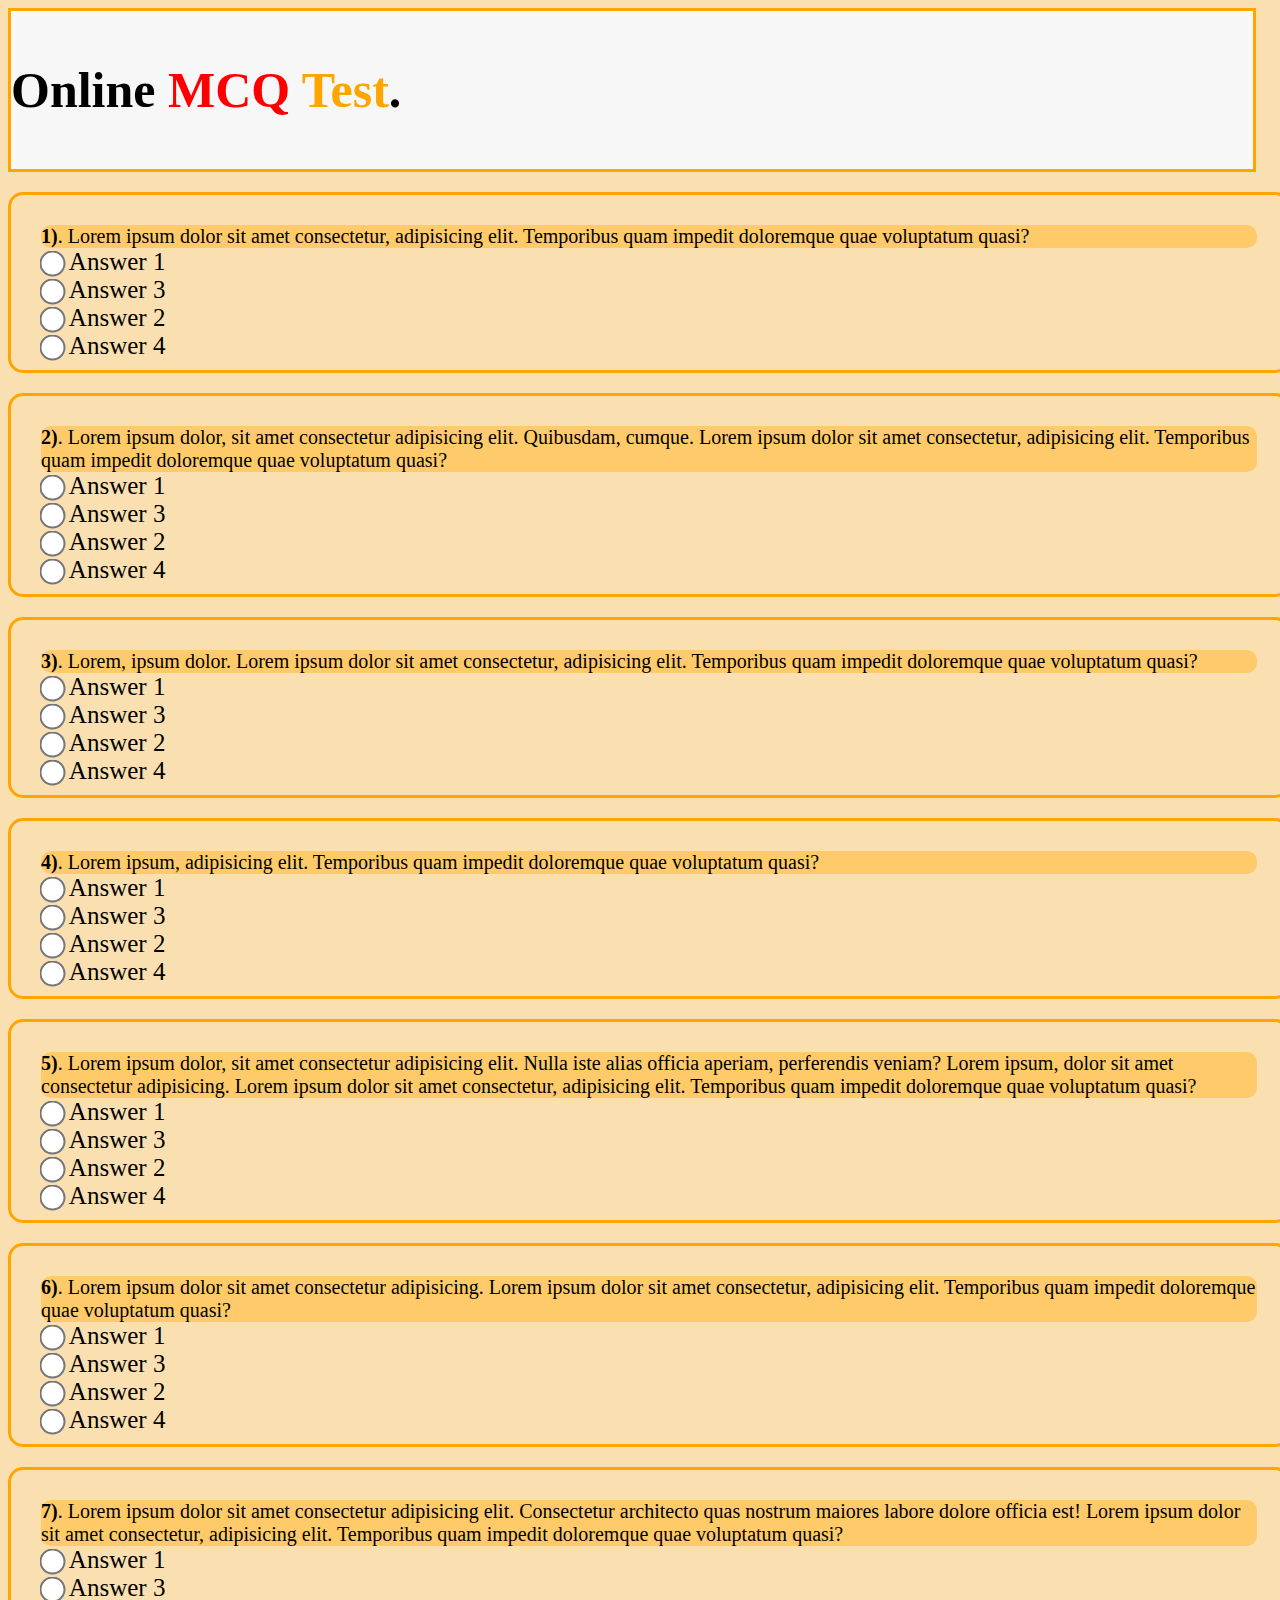
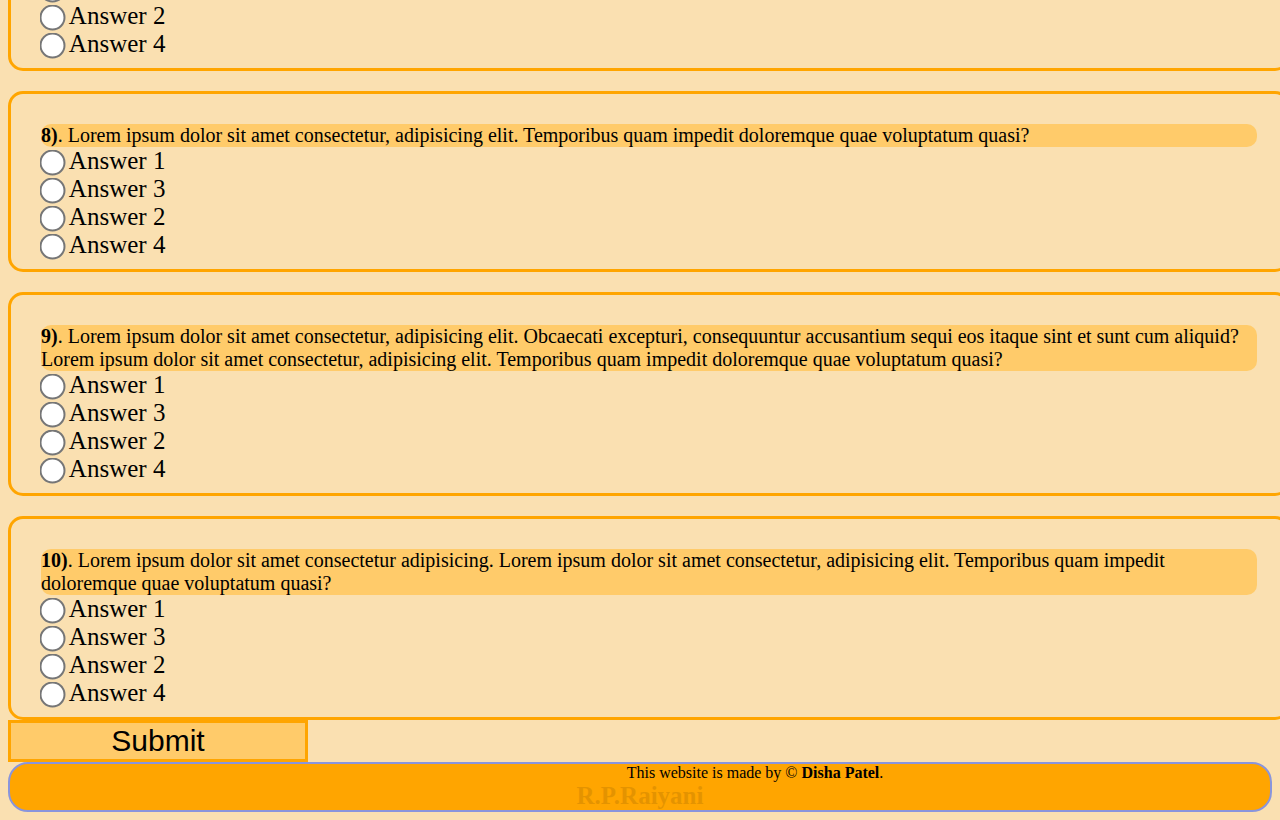
<file: test2.html>
<!doctype html>
<html lang="en">

<head>

    <!-- Required meta tags -->
    <meta charset="utf-8">
    <meta name="viewport" content="width=device-width, initial-scale=1">

    <!-- Bootstrap CSS -->
    <link href="https://cdn.jsdelivr.net/npm/bootstrap@5.1.0/dist/css/bootstrap.min.css" rel="stylesheet"
        integrity="sha384-KyZXEAg3QhqLMpG8r+8fhAXLRk2vvoC2f3B09zVXn8CA5QIVfZOJ3BCsw2P0p/We" crossorigin="anonymous">
    <link rel="stylesheet" href="test-style.css">

    <title>Test</title>

</head>

<body>

    <header class="my-2 mx-auto text-center" style="width: 97vw;">
        <p class="title">Online <font style="color: red;">MCQ</font>
            <font style="color: orange;">Test</font>.
        </p>
    </header>

    <div class="main-body mx-auto">
        <div class="question-body p-2 ps-3"><strong>1)</strong>. Lorem ipsum dolor sit amet consectetur, adipisicing elit. Temporibus quam impedit doloremque quae
            voluptatum quasi?
        </div>
        <div class="row opetion-body p-3">
            <div class="col">
                <div class="inner-option p-1"><input type="radio" name="option" id=""> Answer 1</div>
                <div class="inner-option p-1"><input type="radio" name="option" id=""> Answer 3</div>
            </div>
            <div class="col">
                <div class="inner-option p-1"><input type="radio" name="option" id=""> Answer 2</div>
                <div class="inner-option p-1"><input type="radio" name="option" id=""> Answer 4</div>
            </div>
        </div>
    </div>

    <div class="main-body mx-auto">
        <div class="question-body p-2 ps-3"><strong>2)</strong>. Lorem ipsum dolor, sit amet consectetur adipisicing elit. Quibusdam, cumque. Lorem ipsum dolor sit amet consectetur, adipisicing elit. Temporibus quam impedit doloremque quae
            voluptatum quasi?
        </div>
        <div class="row opetion-body p-3">
            <div class="col">
                <div class="inner-option p-1"><input type="radio" name="option" id=""> Answer 1</div>
                <div class="inner-option p-1"><input type="radio" name="option" id=""> Answer 3</div>
            </div>
            <div class="col">
                <div class="inner-option p-1"><input type="radio" name="option" id=""> Answer 2</div>
                <div class="inner-option p-1"><input type="radio" name="option" id=""> Answer 4</div>
            </div>
        </div>
    </div>

    <div class="main-body mx-auto">
        <div class="question-body p-2 ps-3"><strong>3)</strong>. Lorem, ipsum dolor. Lorem ipsum dolor sit amet consectetur, adipisicing elit. Temporibus quam impedit doloremque quae
            voluptatum quasi?
        </div>
        <div class="row opetion-body p-3">
            <div class="col">
                <div class="inner-option p-1"><input type="radio" name="option" id=""> Answer 1</div>
                <div class="inner-option p-1"><input type="radio" name="option" id=""> Answer 3</div>
            </div>
            <div class="col">
                <div class="inner-option p-1"><input type="radio" name="option" id=""> Answer 2</div>
                <div class="inner-option p-1"><input type="radio" name="option" id=""> Answer 4</div>
            </div>
        </div>
    </div>

    <div class="main-body mx-auto">
        <div class="question-body p-2 ps-3"><strong>4)</strong>. Lorem ipsum, adipisicing elit. Temporibus quam impedit doloremque quae
            voluptatum quasi?
        </div>
        <div class="row opetion-body p-3">
            <div class="col">
                <div class="inner-option p-1"><input type="radio" name="option" id=""> Answer 1</div>
                <div class="inner-option p-1"><input type="radio" name="option" id=""> Answer 3</div>
            </div>
            <div class="col">
                <div class="inner-option p-1"><input type="radio" name="option" id=""> Answer 2</div>
                <div class="inner-option p-1"><input type="radio" name="option" id=""> Answer 4</div>
            </div>
        </div>
    </div>

    <div class="main-body mx-auto">
        <div class="question-body p-2 ps-3"><strong>5)</strong>. Lorem ipsum dolor, sit amet consectetur adipisicing elit. Nulla iste alias officia aperiam, perferendis veniam? Lorem ipsum, dolor sit amet consectetur adipisicing. Lorem ipsum dolor sit amet consectetur, adipisicing elit. Temporibus quam impedit doloremque quae
            voluptatum quasi?
        </div>
        <div class="row opetion-body p-3">
            <div class="col">
                <div class="inner-option p-1"><input type="radio" name="option" id=""> Answer 1</div>
                <div class="inner-option p-1"><input type="radio" name="option" id=""> Answer 3</div>
            </div>
            <div class="col">
                <div class="inner-option p-1"><input type="radio" name="option" id=""> Answer 2</div>
                <div class="inner-option p-1"><input type="radio" name="option" id=""> Answer 4</div>
            </div>
        </div>
    </div>

    <div class="main-body mx-auto">
        <div class="question-body p-2 ps-3"><strong>6)</strong>. Lorem ipsum dolor sit amet consectetur adipisicing. Lorem ipsum dolor sit amet consectetur, adipisicing elit. Temporibus quam impedit doloremque quae
            voluptatum quasi?
        </div>
        <div class="row opetion-body p-3">
            <div class="col">
                <div class="inner-option p-1"><input type="radio" name="option" id=""> Answer 1</div>
                <div class="inner-option p-1"><input type="radio" name="option" id=""> Answer 3</div>
            </div>
            <div class="col">
                <div class="inner-option p-1"><input type="radio" name="option" id=""> Answer 2</div>
                <div class="inner-option p-1"><input type="radio" name="option" id=""> Answer 4</div>
            </div>
        </div>
    </div>

    <div class="main-body mx-auto">
        <div class="question-body p-2 ps-3"><strong>7)</strong>. Lorem ipsum dolor sit amet consectetur adipisicing elit. Consectetur architecto quas nostrum maiores labore dolore officia est! Lorem ipsum dolor sit amet consectetur, adipisicing elit. Temporibus quam impedit doloremque quae
            voluptatum quasi?
        </div>
        <div class="row opetion-body p-3">
            <div class="col">
                <div class="inner-option p-1"><input type="radio" name="option" id=""> Answer 1</div>
                <div class="inner-option p-1"><input type="radio" name="option" id=""> Answer 3</div>
            </div>
            <div class="col">
                <div class="inner-option p-1"><input type="radio" name="option" id=""> Answer 2</div>
                <div class="inner-option p-1"><input type="radio" name="option" id=""> Answer 4</div>
            </div>
        </div>
    </div>

    <div class="main-body mx-auto">
        <div class="question-body p-2 ps-3"><strong>8)</strong>. Lorem ipsum dolor sit amet consectetur, adipisicing elit. Temporibus quam impedit doloremque quae
            voluptatum quasi?
        </div>
        <div class="row opetion-body p-3">
            <div class="col">
                <div class="inner-option p-1"><input type="radio" name="option" id=""> Answer 1</div>
                <div class="inner-option p-1"><input type="radio" name="option" id=""> Answer 3</div>
            </div>
            <div class="col">
                <div class="inner-option p-1"><input type="radio" name="option" id=""> Answer 2</div>
                <div class="inner-option p-1"><input type="radio" name="option" id=""> Answer 4</div>
            </div>
        </div>
    </div>

    <div class="main-body mx-auto">
        <div class="question-body p-2 ps-3"><strong>9)</strong>. Lorem ipsum dolor sit amet consectetur, adipisicing elit. Obcaecati excepturi, consequuntur accusantium sequi eos itaque sint et sunt cum aliquid? Lorem ipsum dolor sit amet consectetur, adipisicing elit. Temporibus quam impedit doloremque quae
            voluptatum quasi?
        </div>
        <div class="row opetion-body p-3">
            <div class="col">
                <div class="inner-option p-1"><input type="radio" name="option" id=""> Answer 1</div>
                <div class="inner-option p-1"><input type="radio" name="option" id=""> Answer 3</div>
            </div>
            <div class="col">
                <div class="inner-option p-1"><input type="radio" name="option" id=""> Answer 2</div>
                <div class="inner-option p-1"><input type="radio" name="option" id=""> Answer 4</div>
            </div>
        </div>
    </div>

    <div class="main-body mx-auto">
        <div class="question-body p-2 ps-3"><strong>10)</strong>. Lorem ipsum dolor sit amet consectetur adipisicing. Lorem ipsum dolor sit amet consectetur, adipisicing elit. Temporibus quam impedit doloremque quae
            voluptatum quasi?
        </div>
        <div class="row opetion-body p-3">
            <div class="col">
                <div class="inner-option p-1"><input type="radio" name="option" id=""> Answer 1</div>
                <div class="inner-option p-1"><input type="radio" name="option" id=""> Answer 3</div>
            </div>
            <div class="col">
                <div class="inner-option p-1"><input type="radio" name="option" id=""> Answer 2</div>
                <div class="inner-option p-1"><input type="radio" name="option" id=""> Answer 4</div>
            </div>
        </div>
    </div>

    <div class="text-center mt-3">
        <button id="result" class="btn btn-lg btn-result">Submit</button>
    </div>






    <footer class="mt-5 row" style="text-align: center; background-color: #ffffff;
		border: 2px solid #8995dc; border-radius: 20px;">
        <div class="footer-text py-2 col-10">
            <font style="padding-left: 230px;"> This website is made by &copy;
                <strong>Disha Patel</strong>.
            </font>
        </div>
        <font class="col-2" style="font-size: 25px; font-weight: 700; opacity: 0.1;">R.P.Raiyani</font>
    </footer>

    <script type="text/javascript">
        document. getElementById("result"). onclick = function () {
        location. href = "result.html";
        };
    </script>

    <script src="https://cdn.jsdelivr.net/npm/bootstrap@5.1.0/dist/js/bootstrap.bundle.min.js"
        integrity="sha384-U1DAWAznBHeqEIlVSCgzq+c9gqGAJn5c/t99JyeKa9xxaYpSvHU5awsuZVVFIhvj" crossorigin="anonymous">
        </script>
</body>

</html>
</file>
<file: home-style.css>
header{
	background-color: rgb(247, 247, 247); 
    border: 3px solid orange;
	
}
body{
    background-color: rgb(250, 224, 177);
}
footer{
    background-color:orange !important;
}
.side-section-header{
	background-color: orange;
}
.side-section{
	background-color: #cee2f9;
}
.right-btn{
    
	font-size: 4.3em; 
	color: black;
}
.right-btn:hover{
    border: 2px solid black !important;
}
.sidebar-btn{
	width: 100%;
	background-color: orange;
	border-radius: 15px;
	font-weight: 600;
    height: 80px;
}
.sidebar-btn:hover{
	background-color: #0e2cd8;
	color: white;
}
.developer{
	color: #660000;
	margin-top: 10px;
	font-family: Arial;
}
.card-h:hover{
	width: 42vh !important;
	margin-top: 6px !important;
	margin-bottom: 10px !important; 
}
.header-text{
	
	font-size: 40px;
}
.back-btn{
    border: 1px solid black;
}
.back-btn:hover{
	border: 3px solid red;
	box-shadow: 4px 5px gray;
}
.option{
    background-color:orange;
    border-radius: 20px;
}
.option:hover{
    transform: scale(1.2);
    box-shadow: 2px 2px red;
}
.card-text{
    color: black;
    font-size: 15px;
    text-decoration: none !important;
}
.img-f{
    border-radius: 20px;
}
</file>
<file: test-style.css>
footer{
    background-color:orange !important;
}
body{
    background-color: rgb(250, 224, 177);
}
header{
	background-color: rgb(247, 247, 247); 
    border: 3px solid orange;
}
.title{
    font-size: 50px;
    font-weight: 620;
}
.input-f{
    width: 100%;
    border-radius: 5px;
    border: none;
    padding: 5px 0px 5px 15px;
}
.form-user{
    width: 90vw;
    border: 3px solid orange;
    padding: 15px;
    border-radius: 7px;

}
.btn-p{
    width: 300px;
    
}
.btn-p:hover{
    transform: scale(1.1);
}
.main-body{
    width: 95vw;
    border-radius: 15px;
    border: 3px solid orange;
    margin-top: 20px;
    padding: 30px 30px 10px 30px;
}
.question-body{
    background-color: rgb(255, 203, 106);
    font-size: 20px;
    border-radius: 10px;
}
.inner-option{
    font-size: 25px;
}
input[type="radio"]{
    margin: 5px;
    transform: scale(2);
    
}
.btn-result{
    font-size: 30px; 
    border: 3px solid orange;
    width: 300px;
    background-color: rgb(255, 203, 106);
}
.btn-result:hover{
    transform: scale(1.1);
}
</file>
